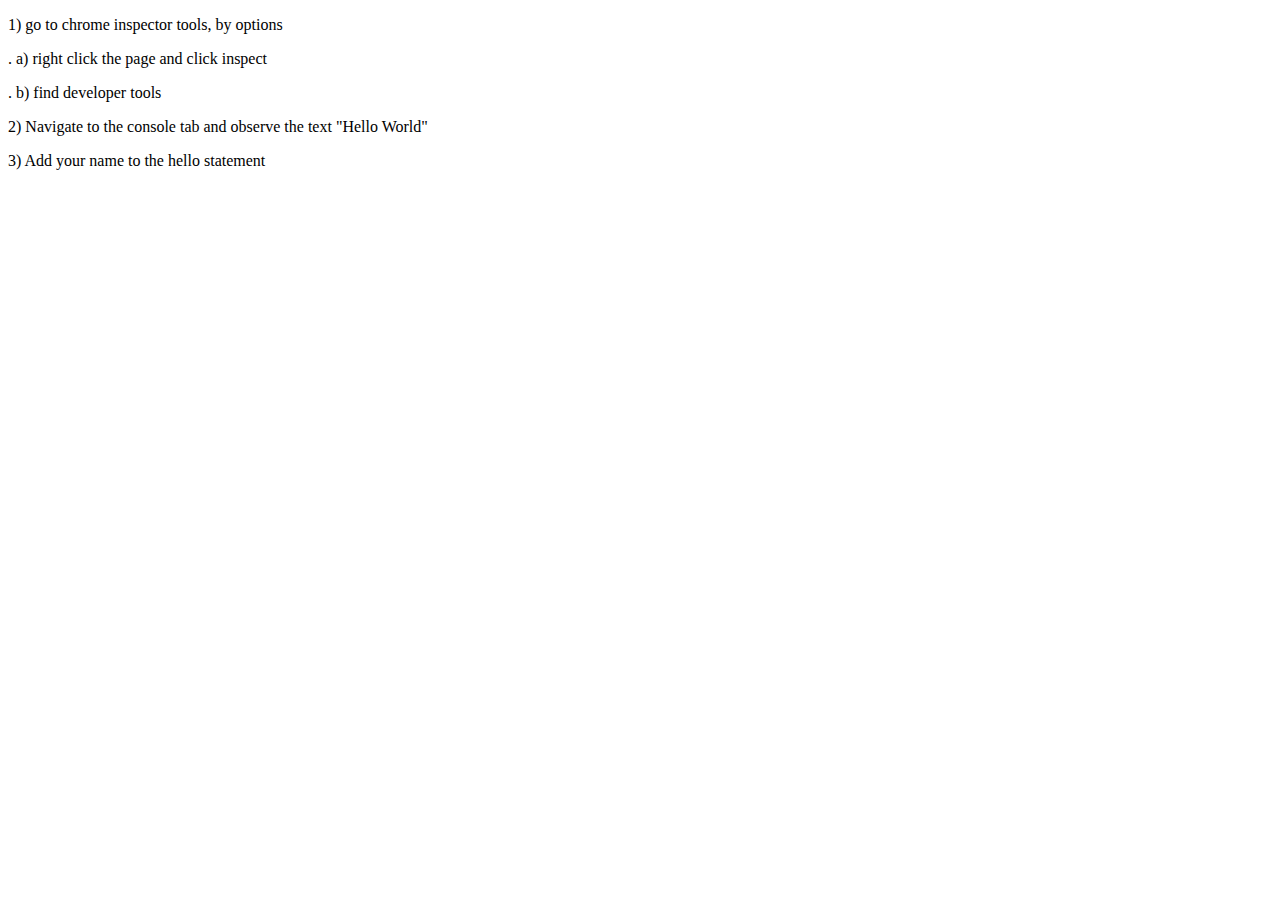
<file: 1-coding/2-javascript/0-getting-started/4-html-js/index.html>
<!DOCTYPE html> <!-- A DOCTYPE will tell your text editor how to view your code. It's common for markup languages like HTML -->
<html>
    <!-- this is an html comment -->

    <!-- the head below is generally present in a website but browsers will function without it -->
    <head>
        <!-- the head contains the meta information that -->
        <title>HTML</title>
        <meta charset="UTF-8">

        <!-- here we define we are going to be using javascript-->
        <!-- the script tag can be defined anywhere. It's good to group all the js togethor although its not necessary-->
        <script type="text/javascript">
            // inside of here, we only have javascript
            console.log("Hello World");
        </script>
    </head>

    <!-- body has the "skeleton" of the code, aka the things being displayed and manipulated -->
    <body>
        <p>1) go to chrome inspector tools, by options</p>
        <p>. a) right click the page and click inspect</p>
        <p>. b) find developer tools</p>
        <p>2) Navigate to the console tab and observe the text "Hello World"</p>
        <p>3) Add your name to the hello statement</p>

    </body>

</html>
</file>
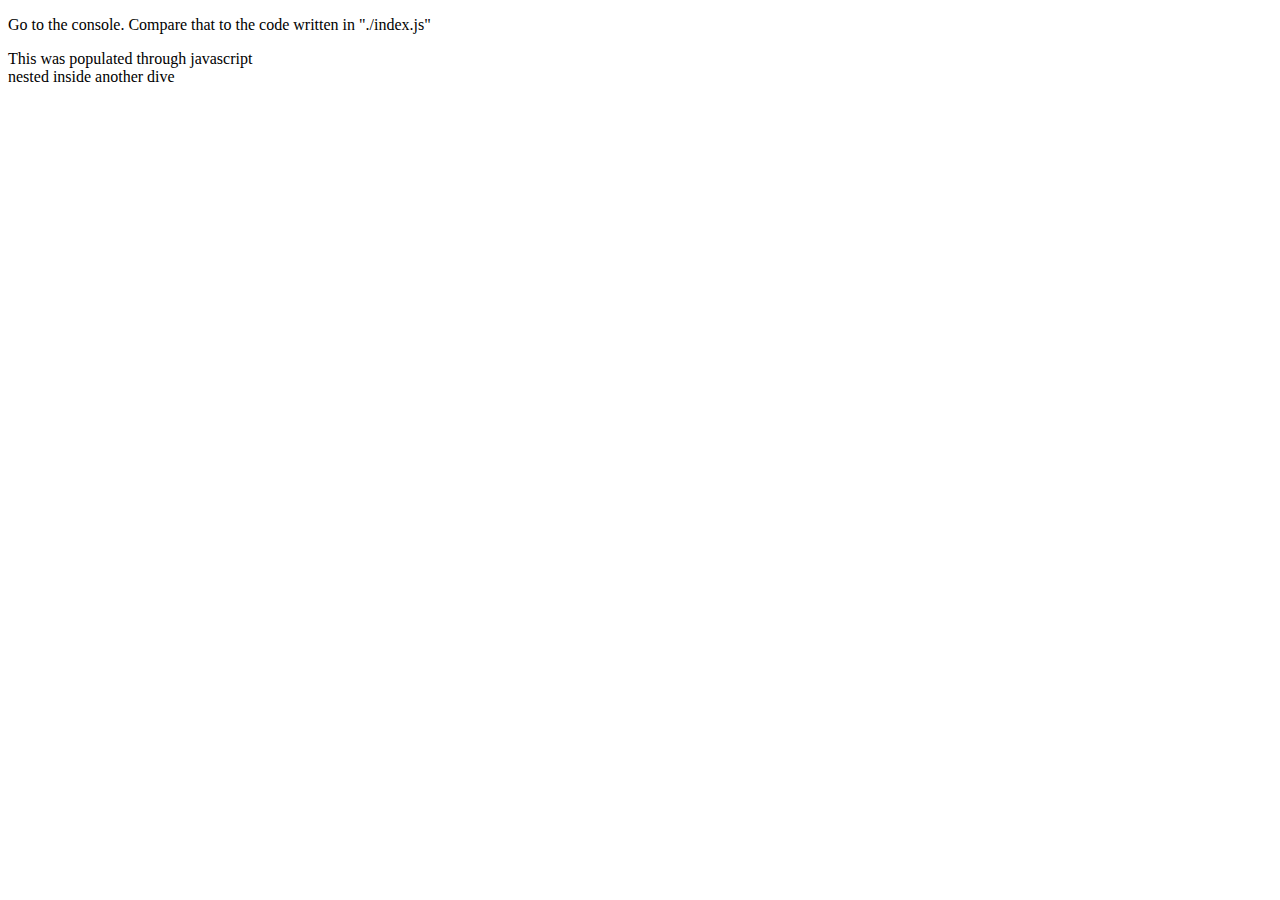
<file: 1-coding/2-javascript/2-frameworks/0-document/index.html>
<!DOCTYPE html>
<html lang="en">

    <head>
        <title>1-documents</title>
        <meta charset="UTF-8">

        <script type="text/javascript" src="./index.js"></script>
    </head>

    <body>

        <p>Go to the console. Compare that to the code written in "./index.js"</p>
        <div class="populate"></div>

        <div id="mydiv">

        </div>

    </body>

</html>
</file>
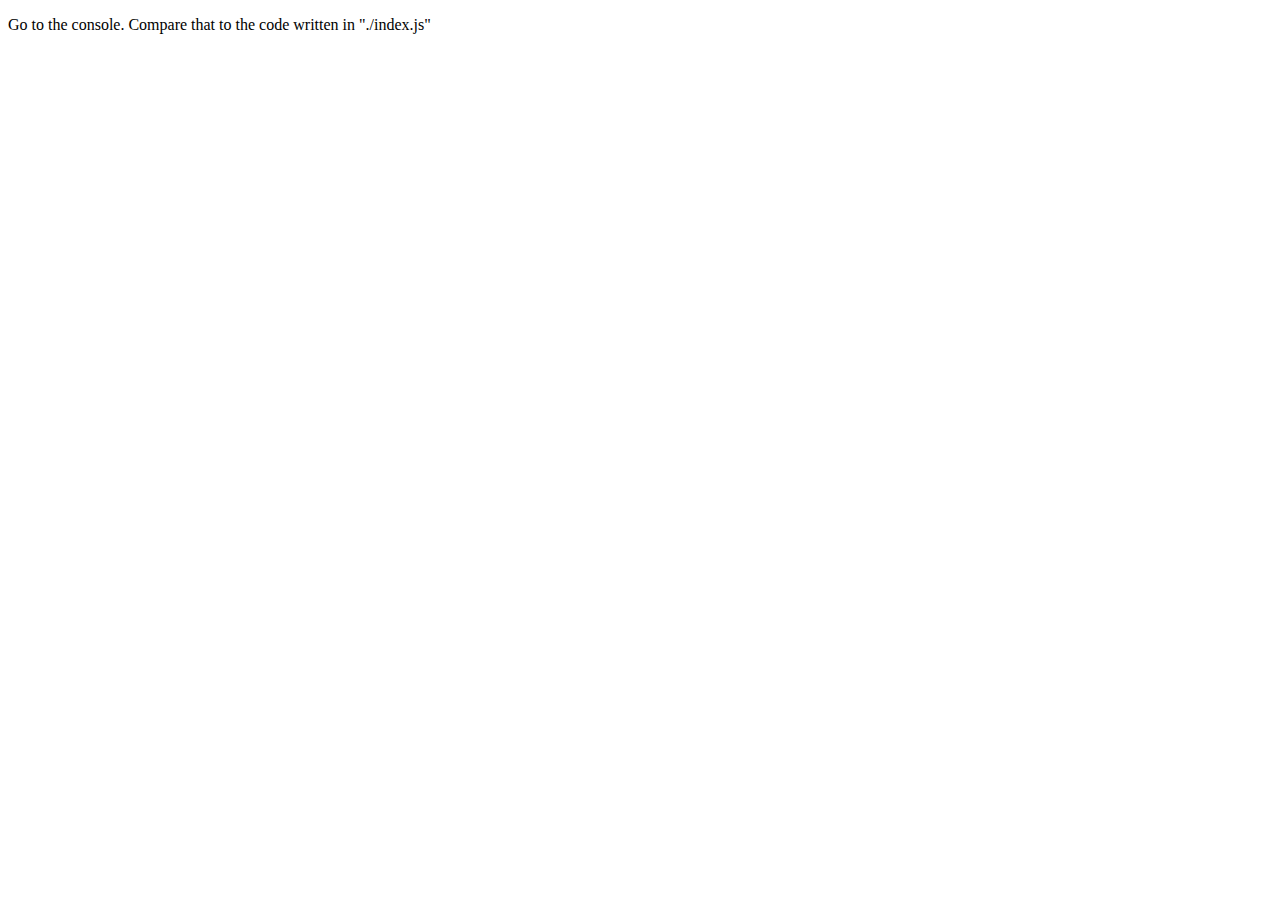
<file: 1-coding/2-javascript/1-fundamentals/4-modules/0-web/index.html>
<!DOCTYPE html>
<html lang="en">

    <head>
        <title>Web Imports</title>
        <meta charset="UTF-8">
        <!-- Below we are importing through the web -->
        <script 
            src="https://code.jquery.com/jquery-3.4.1.min.js" 
            integrity="sha256-CSXorXvZcTkaix6Yvo6HppcZGetbYMGWSFlBw8HfCJo="
            crossorigin="anonymous"
        >
        </script>

        <script type="text/javascript">
            /**
             * This file defines how to import on a website. This is very different than importing through a server
             * framework like node
             * 
             * In our html we have imported the jquery program. As a result we are able to use the jquery framework
             */
             $(document).ready(function(){
                $("#msgid").html("This is Hello World by JQuery");
            });
        </script>
    </head>

    <body>

        <div id=msgid></div> <!-- This will be filled, by jquery. If we don't import, we get an error -->
        <p>Go to the console. Compare that to the code written in "./index.js"</p>

    </body>

</html>
</file>
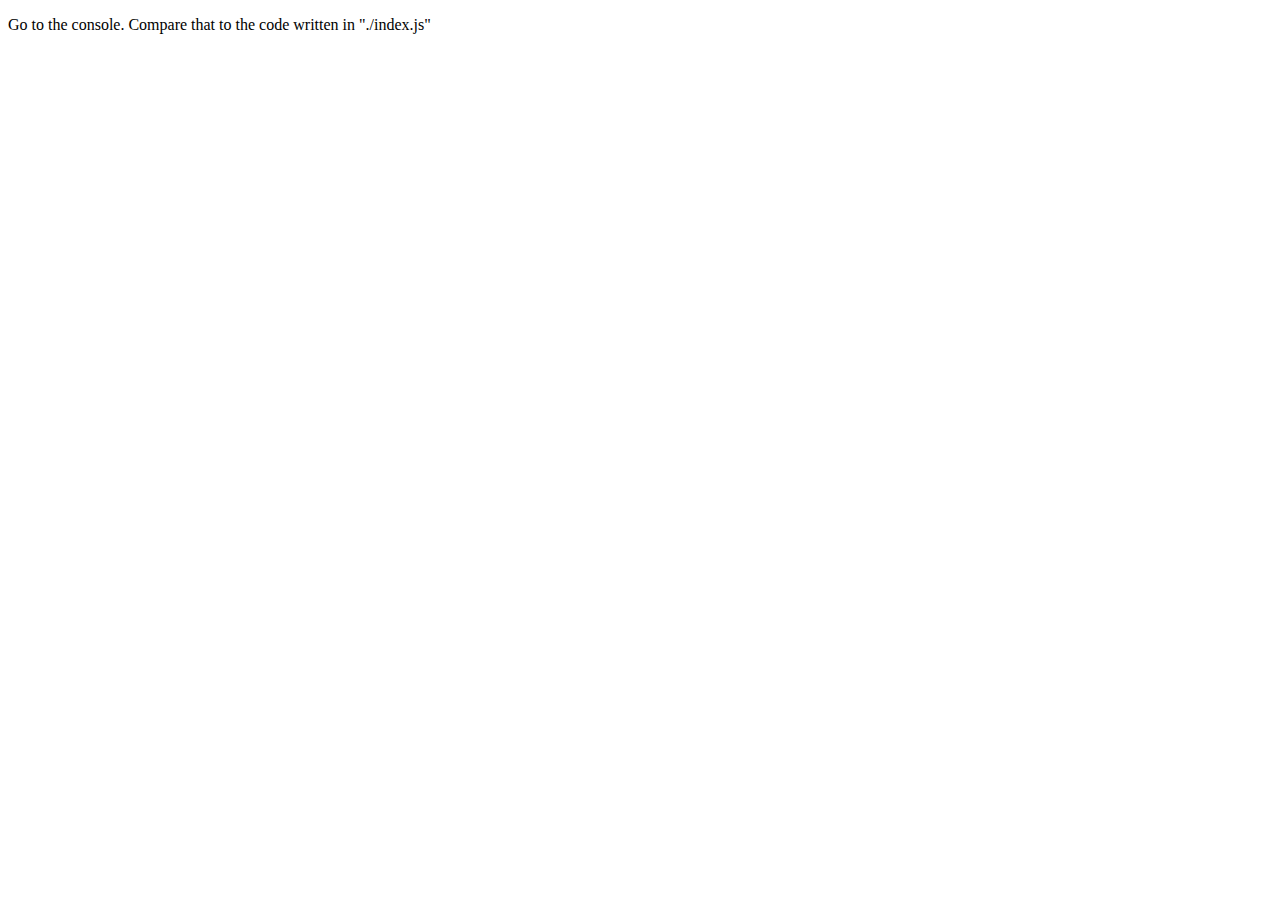
<file: 1-coding/2-javascript/1-fundamentals/5-threading/0-async-await/index.html>
<!DOCTYPE html>
<html lang="en">

    <head>
        <title>0-imperative</title>
        <meta charset="UTF-8">

        <script type="text/javascript" src="./index.js"></script>
    </head>

    <body>

        <p>Go to the console. Compare that to the code written in "./index.js"</p>

    </body>

</html>
</file>
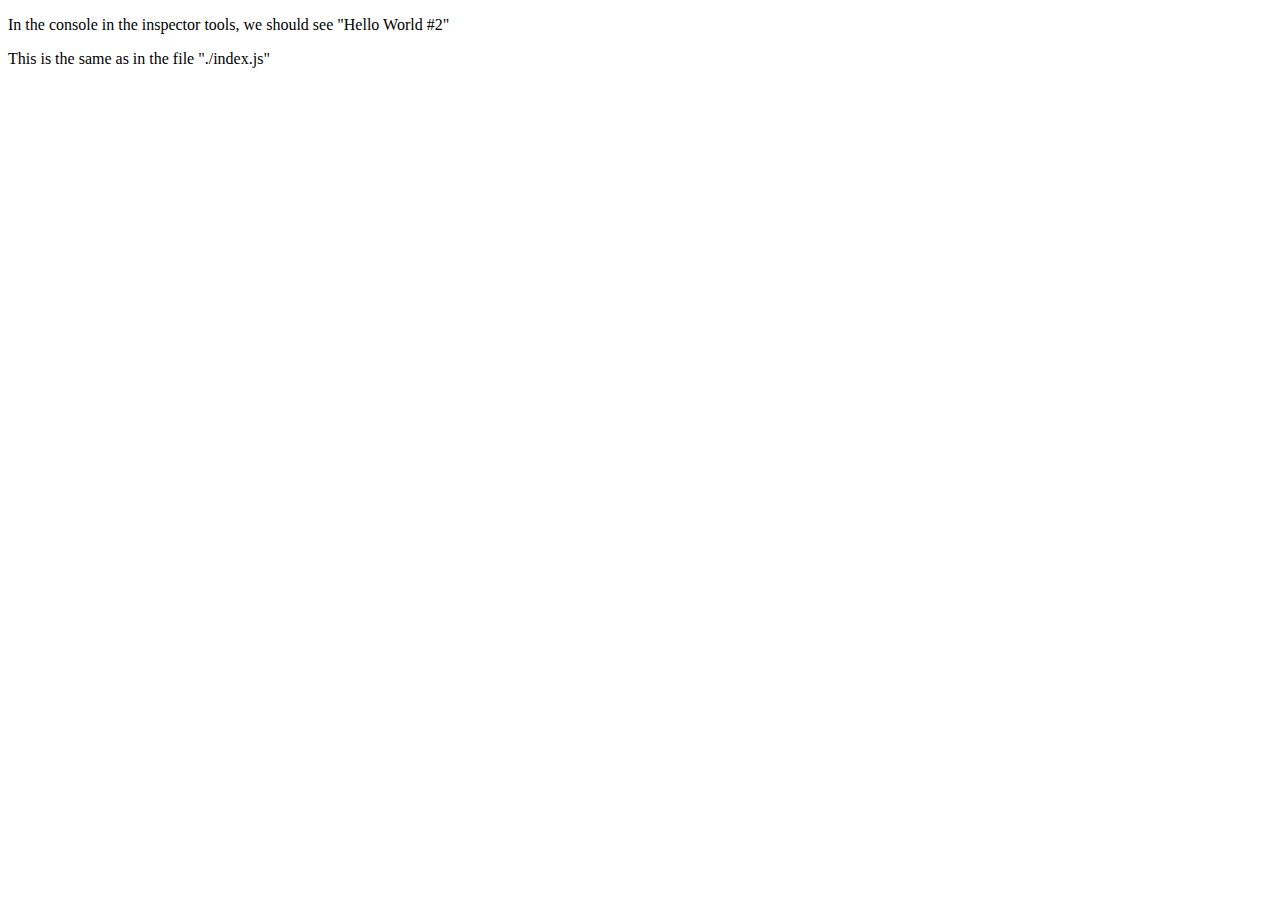
<file: 1-coding/2-javascript/3-assignments/0-helloworld/0-web/0-starter/index.html>
<!DOCTYPE html>
<html lang="en">

    <head>
        <title>FooBar</title>
        <meta charset="UTF-8">

        <!-- we can also reference another document to be executed -->
        <script type="module" src="./helloworld.js">
        </script>
    </head>

    <body>

        <p>In the console in the inspector tools, we should see "Hello World #2"</p>
        <p>This is the same as in the file "./index.js"</p>

    </body>

</html>
</file>
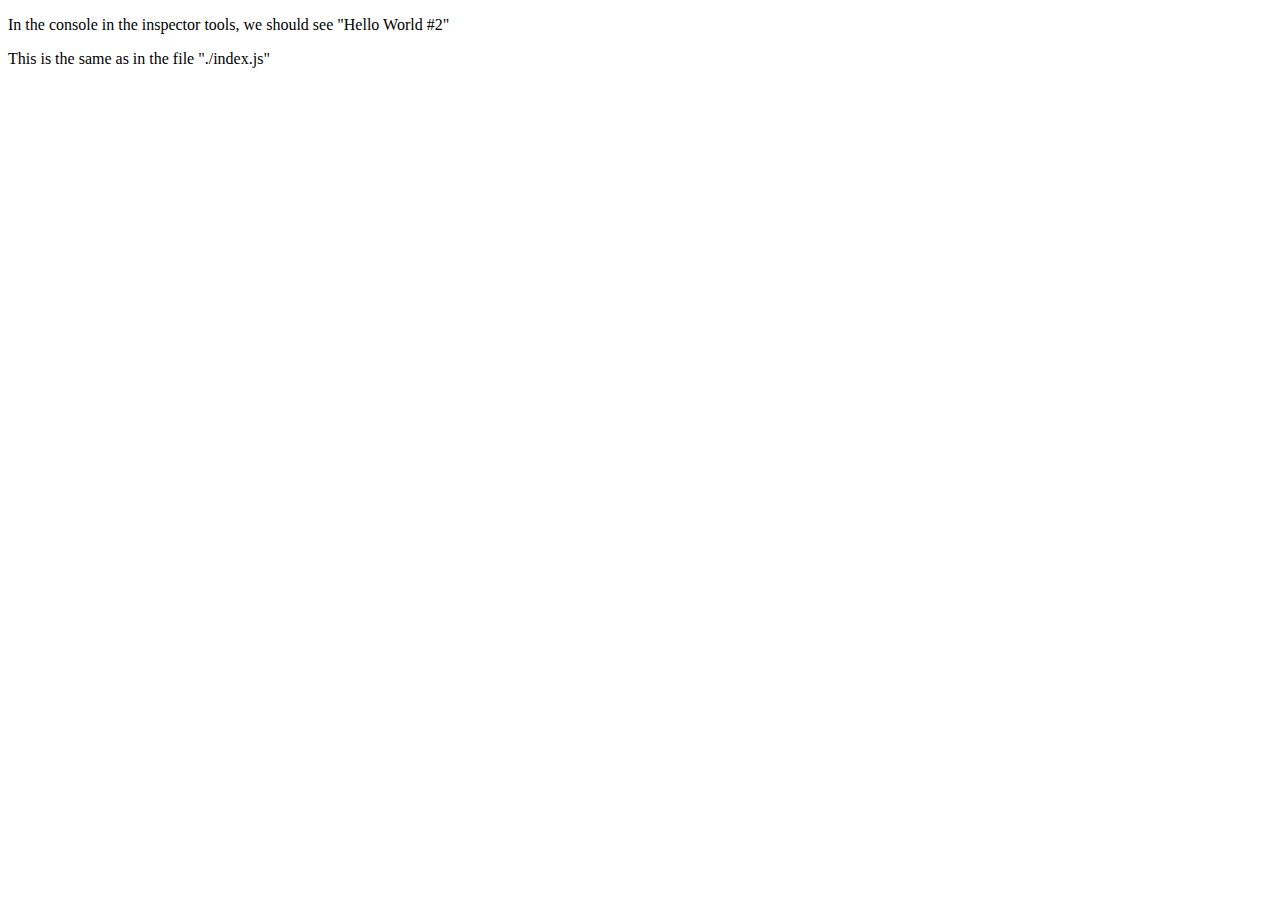
<file: 1-coding/2-javascript/3-assignments/0-helloworld/2-jest/0-starter/index.html>
<!DOCTYPE html>
<html lang="en">

    <head>
        <title>1-console-log</title>
        <meta charset="UTF-8">

        <!-- we can also reference another document to be executed -->
        <script type="text/javascript" src="./helloworld.js"></script>
    </head>

    <body>

        <p>In the console in the inspector tools, we should see "Hello World #2"</p>
        <p>This is the same as in the file "./index.js"</p>

    </body>

</html>
</file>
